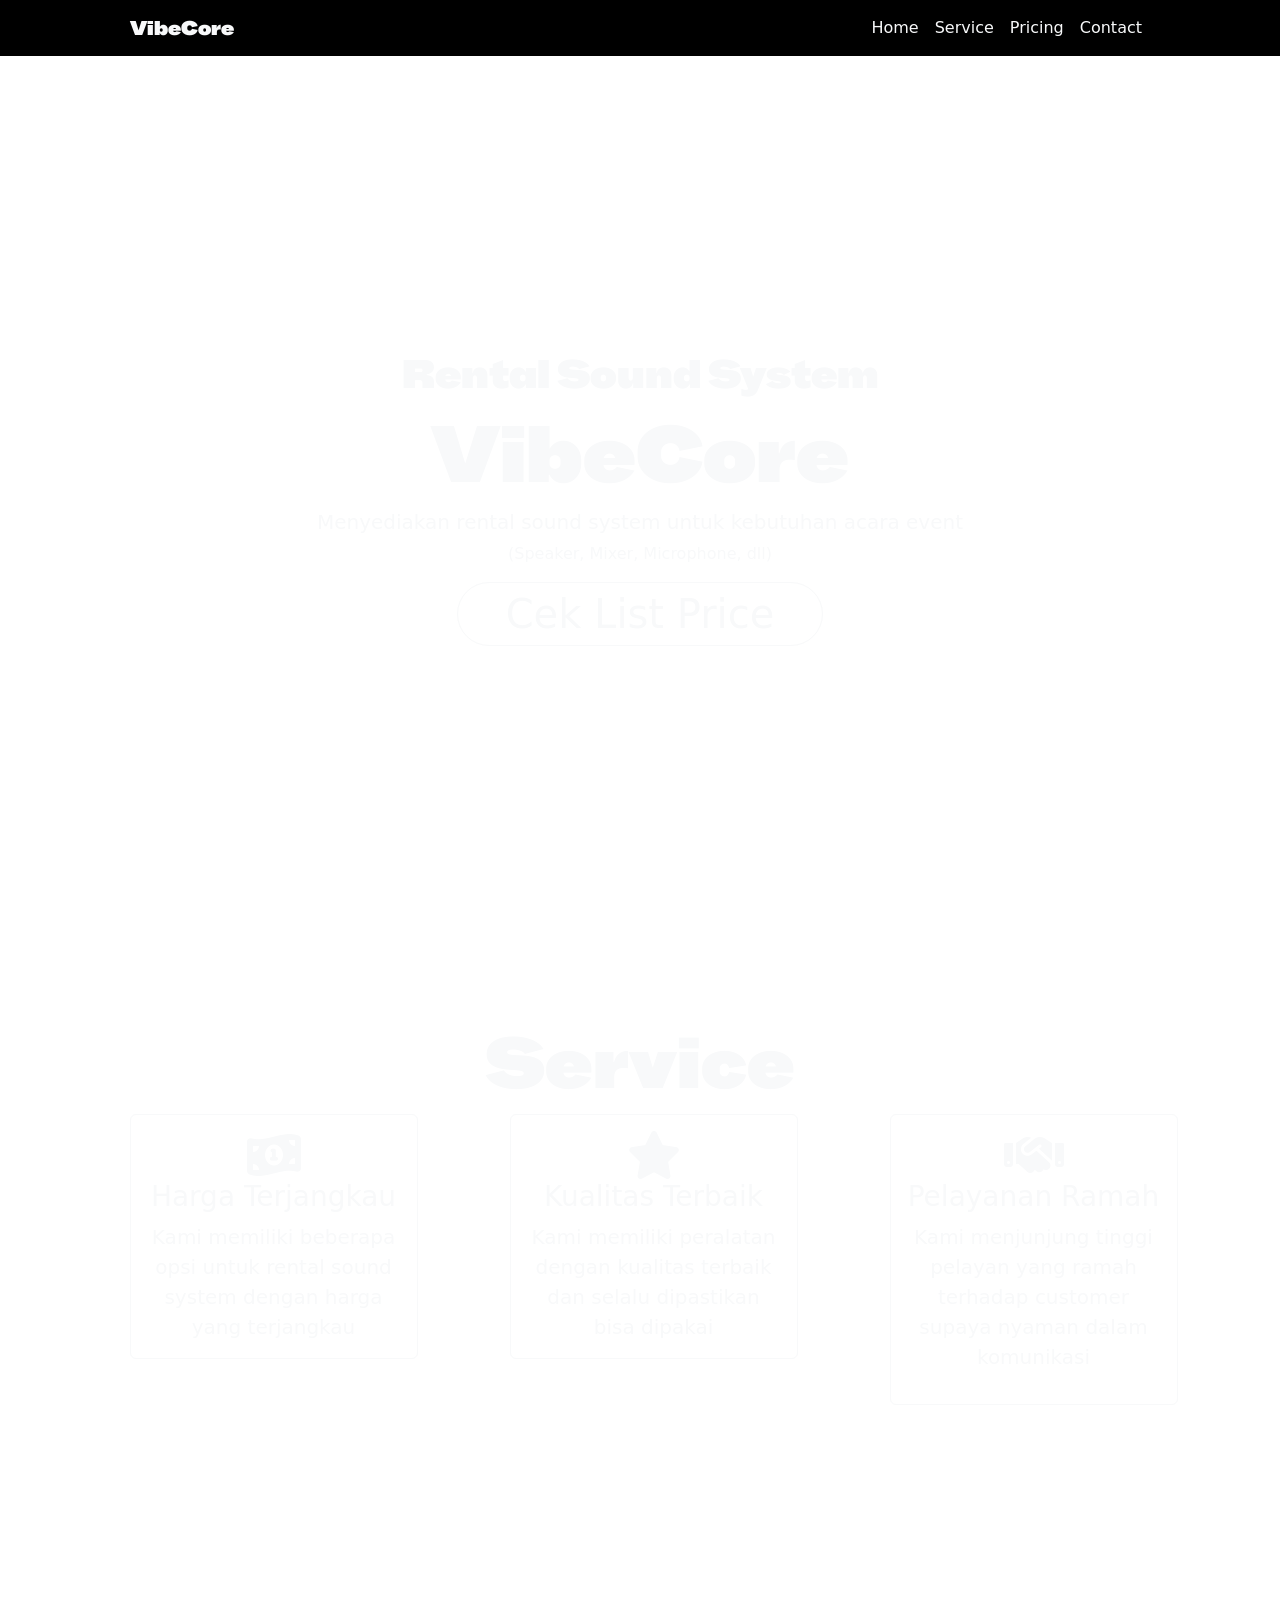
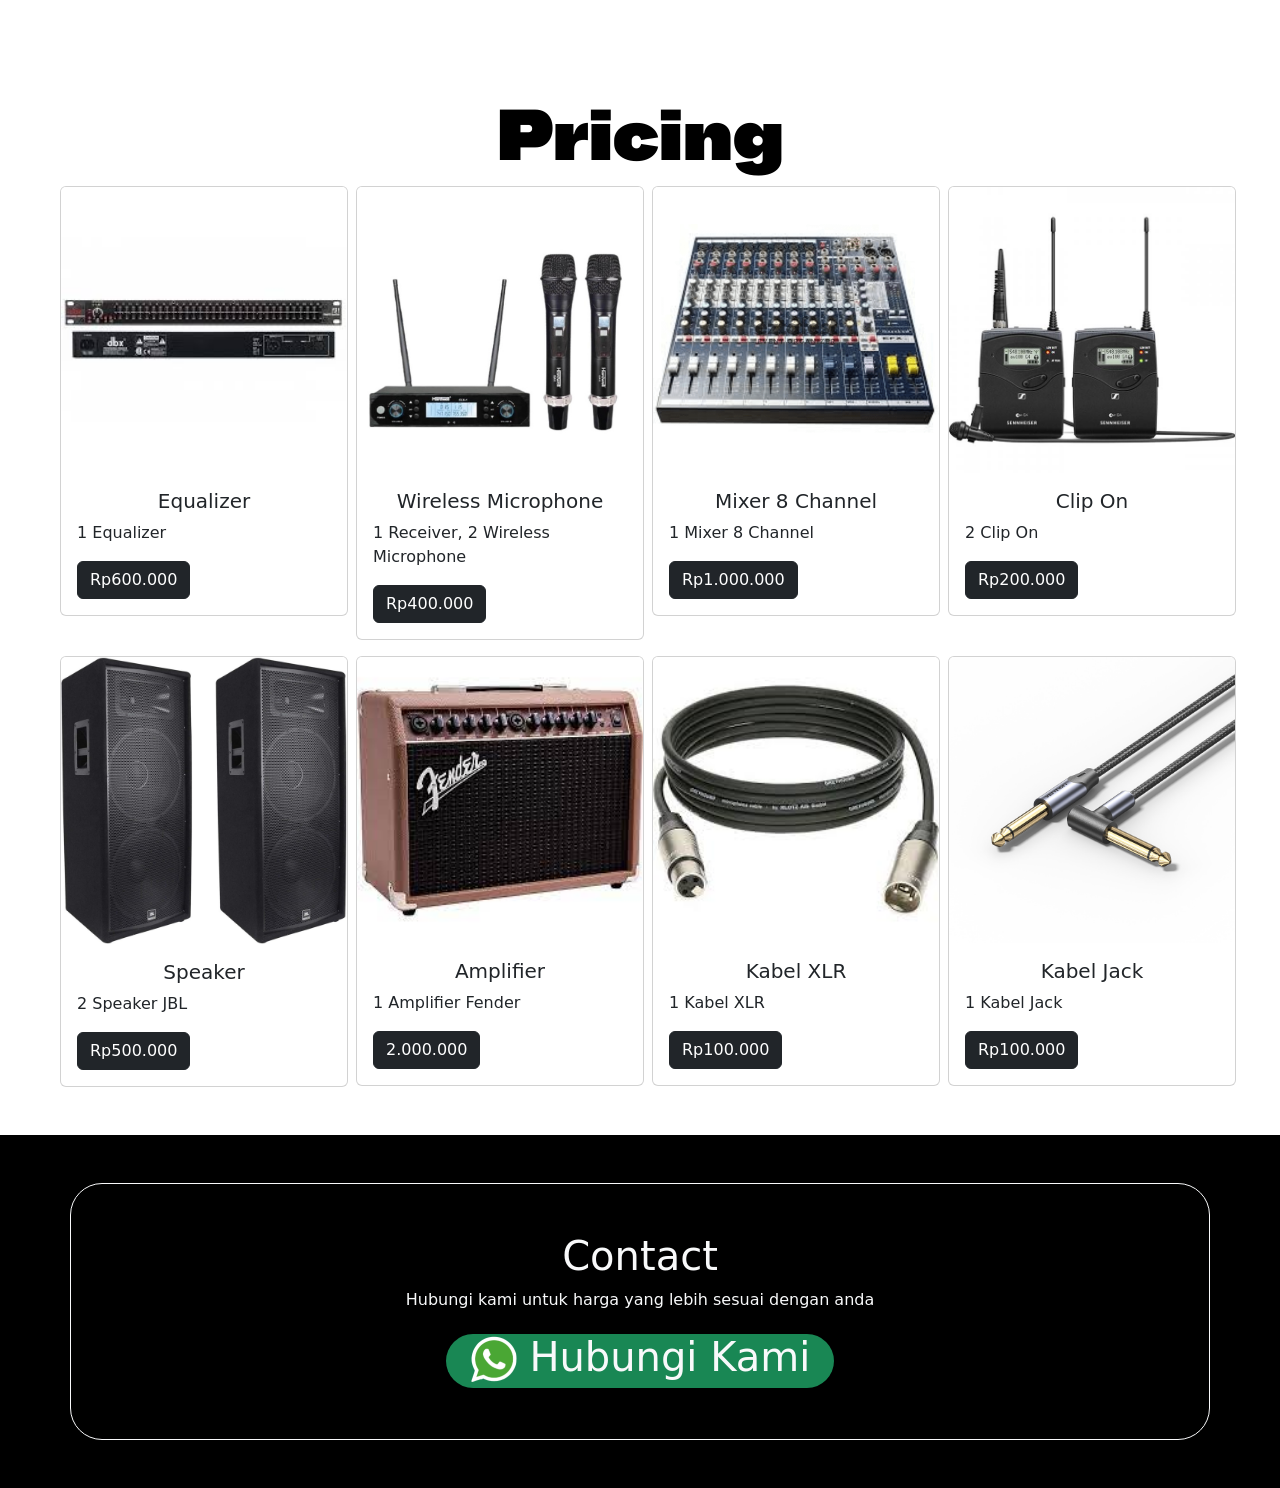
<file: index.html>
<!DOCTYPE html>
<html lang="en">
<head>
    <meta charset="UTF-8">
    <meta name="viewport" content="width=device-width, initial-scale=1.0">
    <link rel="stylesheet" href="style.css">
    <link href="https://cdn.jsdelivr.net/npm/bootstrap@5.3.8/dist/css/bootstrap.min.css" rel="stylesheet" integrity="sha384-sRIl4kxILFvY47J16cr9ZwB07vP4J8+LH7qKQnuqkuIAvNWLzeN8tE5YBujZqJLB" crossorigin="anonymous">
    <script src="https://cdn.jsdelivr.net/npm/bootstrap@5.3.8/dist/js/bootstrap.bundle.min.js" integrity="sha384-FKyoEForCGlyvwx9Hj09JcYn3nv7wiPVlz7YYwJrWVcXK/BmnVDxM+D2scQbITxI" crossorigin="anonymous"></script>
    <link rel="stylesheet" href="https://cdnjs.cloudflare.com/ajax/libs/font-awesome/6.7.2/css/all.min.css" integrity="sha512-Evv84Mr4kqVGRNSgIGL/F/aIDqQb7xQ2vcrdIwxfjThSH8CSR7PBEakCr51Ck+w+/U6swU2Im1vVX0SVk9ABhg==" crossorigin="anonymous" referrerpolicy="no-referrer" />
    <title>Document</title>
</head>
<body>

<!--Navigation Bar-->
<nav class="navbar navbar-expand-lg bg-black">
  <div class="container">
    <a class="navbar-brand mx-5 text-light logo" href="#">VibeCore</a>
    <button class="navbar-toggler" type="button" data-bs-toggle="collapse" data-bs-target="#navbarNavAltMarkup" aria-controls="navbarNavAltMarkup" aria-expanded="false" aria-label="Toggle navigation">
      <span class="navbar-toggler-icon"></span>
    </button>
    <div class="collapse navbar-collapse" id="navbarNavAltMarkup">
      <div class="navbar-nav ms-auto mx-5">
        <a class="nav-link active text-light" aria-current="page" href="#">Home</a>
        <a class="nav-link text-light" href="#">Service</a>
        <a class="nav-link text-light" href="#">Pricing</a>
        <a class="nav-link disabled text-light" aria-disabled="true">Contact</a>
      </div>
    </div>
  </div>
</nav>

<!--Header-->
<section>
  <div class="container-fluid banner py-5 d-flex justify-content-center align-items-center text-center text-light">
    <div>
      <h1 class="lead display-6 judul">Rental Sound System</h1>
      <h1 class="display-1 logo1">VibeCore</h1>
      <h6 class=" lead">Menyediakan rental sound system untuk kebutuhan acara event</h6>
      <div>(Speaker, Mixer, Microphone, dll)</div>
      <div class="my-4">
        <a href="#" class="display-6 text-light border border-light rounded-5 py-2 px-5 link-offset-2 link-underline link-underline-opacity-0">Cek List Price</a>
      </div>
    </div>
  </div>
</section>

<!--Service-->
<section>
  <div class="banner1 py-5 justify-content-center align-items-center">
    <h1 class="service text-center text-light display-2 pt-3">Service</h1>
    <div class="container text-center text-light">
      <div class="row">
        <div class="col-sm-3 mx-auto">
          <div class="card bg-transparent border border-light text-light" style="width: 18rem;">
            <div class="card-body">
              <i class="fa-reguler fa-money-bill-1-wave fa fa-3x"></i>
              <h5 class="card-title fs-3">Harga Terjangkau</h5>
              <p class="card-text fs-5">Kami memiliki beberapa opsi untuk rental sound system dengan harga yang terjangkau</p>
            </div>
          </div>
        </div>

        <div class="col-sm-3 mx-auto">
          <div class="card bg-transparent border border-light text-light" style="width: 18rem;">
            <div class="card-body">
              <i class="fa-reguler fa-star fa fa-3x"></i>
              <h5 class="card-title fs-3">Kualitas Terbaik</h5>
              <p class="card-text fs-5">Kami memiliki peralatan dengan kualitas terbaik dan selalu dipastikan bisa dipakai</p>
            </div>
          </div>
        </div>

        <div class="col-sm-3 mx-auto">
          <div class="card bg-transparent border border-light text-light" style="width: 18rem;">
            <div class="card-body">
              <i class="fa-reguler fa-handshake fa fa-3x"></i>
              <h5 class="card-title fs-3">Pelayanan Ramah</h5>
              <p class="card-tex fs-5">Kami menjunjung tinggi pelayan yang ramah terhadap customer supaya nyaman dalam komunikasi</p>
            </div>
          </div>
        </div>
      </div>
    </div> 
  </div>
  </div>
</section>

<!--Pricing-->
<!--Price halaman 1-->
<section class="my-3">
  <h1 class="pricing text-center text-black display-2">Pricing</h1>
  <div class="row mx-5">
    <div class="col-sm-3">
      <div class="card" style="width: 18rem;">
        <img src="equalizer.jpeg" class="card-img-top" alt="...">
        <div class="card-body">
          <h5 class="card-title text-center">Equalizer</h5>
          <p class="card-text">1 Equalizer</p>
          <a href="#" class="btn btn-dark">Rp600.000</a>
        </div>
      </div>
    </div>

    <div class="col-sm-3">
      <div class="card" style="width: 18rem;">
        <img src="mic.jpg" class="card-img-top" alt="...">
        <div class="card-body">
          <h5 class="card-title text-center">Wireless Microphone</h5>
          <p class="card-text">1 Receiver, 2 Wireless Microphone</p>
          <a href="#" class="btn btn-dark">Rp400.000</a>
        </div>
      </div>
    </div>

    <div class="col-sm-3">
      <div class="card" style="width: 18rem;">
        <img src="mixer8.png" class="card-img-top" alt="...">
        <div class="card-body">
          <h5 class="card-title text-center">Mixer 8 Channel</h5>
          <p class="card-text">1 Mixer 8 Channel</p>
          <a href="#" class="btn btn-dark">Rp1.000.000</a>
        </div>
      </div>
    </div>

    <div class="col-sm-3">
      <div class="card" style="width: 18rem;">
        <img src="clipon.jpg" class="card-img-top" alt="...">
        <div class="card-body">
          <h5 class="card-title text-center">Clip On</h5>
          <p class="card-text">2 Clip On</p>
          <a href="#" class="btn btn-dark">Rp200.000</a>
        </div>
      </div>
    </div>
    
<!--Price halaman 2-->
<div class="my-2"></div>
    <div class="col-sm-3">
      <div class="card" style="width: 18rem;">
        <img src="speaker.jpg" class="card-img-top" alt="...">
        <div class="card-body">
          <h5 class="card-title text-center">Speaker</h5>
          <p class="card-text">2 Speaker JBL</p>
          <a href="#" class="btn btn-dark">Rp500.000</a>
        </div>
      </div>
    </div>

    <div class="col-sm-3">
      <div class="card" style="width: 18rem;">
        <img src="amplifier.jpeg" class="card-img-top" alt="...">
        <div class="card-body">
          <h5 class="card-title text-center">Amplifier</h5>
          <p class="card-text">1 Amplifier Fender</p>
          <a href="#" class="btn btn-dark">2.000.000</a>
        </div>
      </div>
    </div>

    <div class="col-sm-3">
      <div class="card" style="width: 18rem;">
        <img src="xlr.jpeg" class="card-img-top" alt="...">
        <div class="card-body">
          <h5 class="card-title text-center">Kabel XLR</h5>
          <p class="card-text">1 Kabel XLR</p>
          <a href="#" class="btn btn-dark">Rp100.000</a>
        </div>
      </div>
    </div>

    <div class="col-sm-3">
      <div class="card" style="width: 18rem;">
        <img src="jack.jpg" class="card-img-top" alt="...">
        <div class="card-body">
          <h5 class="card-title text-center">Kabel Jack</h5>
          <p class="card-text">1 Kabel Jack</p>
          <a href="#" class="btn btn-dark">Rp100.000</a>
        </div>
      </div>
    </div>

  </div>
</section>

<!--Contact-->
<section class="mt-5 py-5 bg-black">
  <div class="container border border-light py-5  rounded-5">
    <h1 class="text-center text-light">Contact</h1>
    <p class="text-center text-light">Hubungi kami untuk harga yang lebih sesuai dengan anda</p>
    <div class="text-center justify-content-center align-items-center">
      <a href="#" class=" bg-success rounded-5 my-1 pb-2 px-4 display-6 text-light link-offset-2 link-underline link-underline-opacity-0">
      <img src="wa.png" class="my-2">
      Hubungi Kami
    </a>
    </div>
  </div>
</section>
</body>
</html>
</file>
<file: style.css>
@import url('https://fonts.googleapis.com/css2?family=BBH+Sans+Hegarty&display=swap');
@import url('https://fonts.googleapis.com/css2?family=BBH+Sans+Hegarty&family=Michroma&display=swap');

.banner {
    height: 100vh;
    background-image: linear-gradient(rgba(0,0,0,0.5)), url(mixer.jpg);
    background-size: cover;
}

.banner1 {
    height: 80vh;
    background-image: linear-gradient(rgba(0,0,0,0.5)), url(event.jpg);
    background-size: cover;
}

.logo {
    font-family: "BBH Sans Hegarty", sans-serif;
    font-weight: 400;
    font-style: normal;
}

.logo1 {
    font-family: "BBH Sans Hegarty", sans-serif;
    font-weight: 400;
    font-style: normal;
}

.judul {
    font-family: "BBH Sans Hegarty", sans-serif;
    font-weight:400;
    font-style: normal;
}

.service {
    font-family: "BBH Sans Hegarty", sans-serif;
    font-weight:400;
    font-style: normal;
}

.pricing {
    font-family: "BBH Sans Hegarty", sans-serif;
    font-weight:400;
    font-style: normal;
}
</file>
